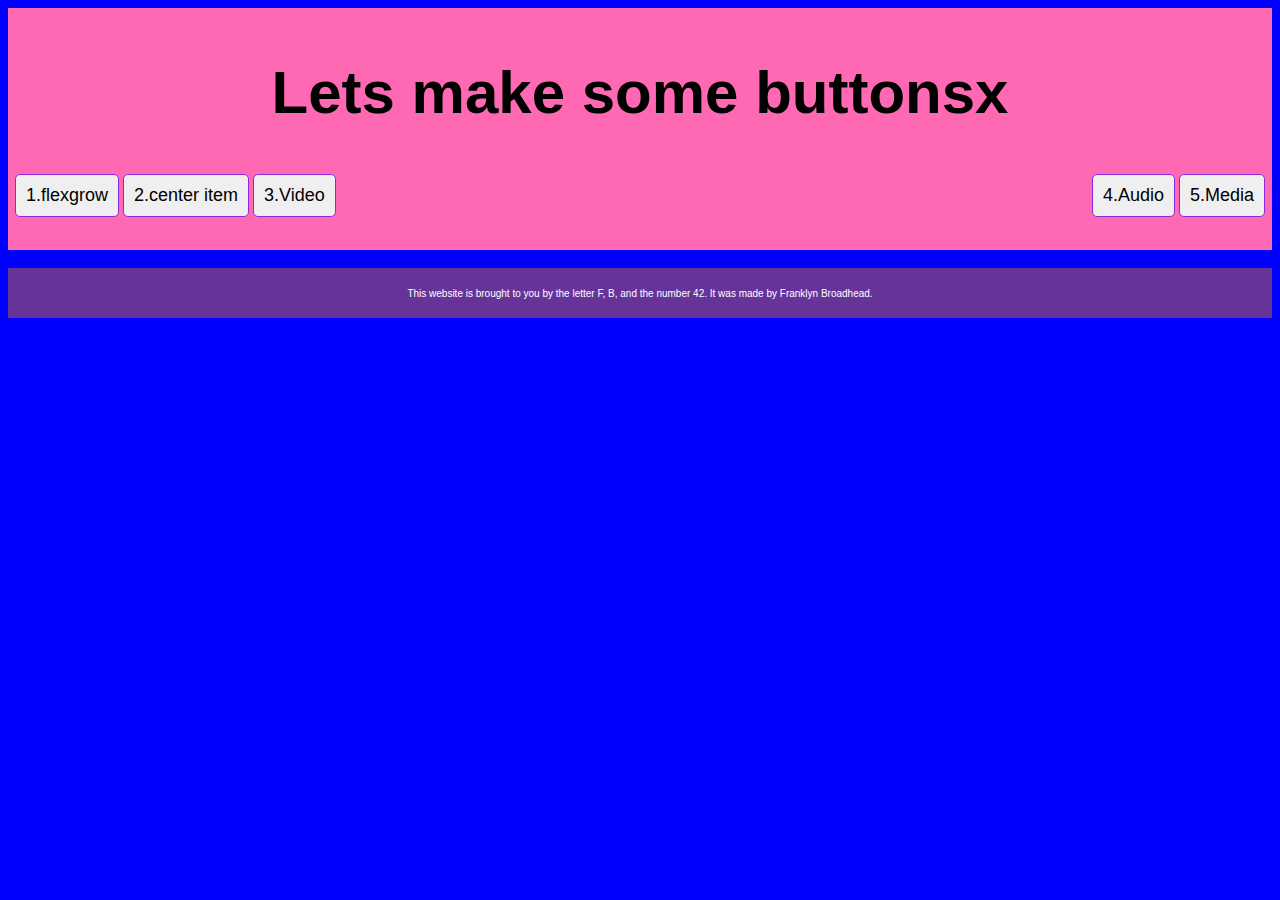
<file: page2.html>
<!DOCTYPE html>
<html lang="en">
<head>
    <meta charset="UTF-8">
    <meta http-equiv="X-UA-Compatible" content="IE=edge">
    <meta name="viewport" content="width=device-width, initial-scale=1.0">

    <link rel="stylesheet" href="styles.css">


    <title>Let's Flexbox!</title>

</head>
<body>
    

    <!--Header title and menu begin here-->
    <header>
        <h1>Lets make some buttonsx</h1>  
        <ul>
            <div class="container-navigation">
            <button href="page2.html"></a>1.flexgrow</button>
            <button>2.center item</button>
            <button>3.Video</button>
            <button class="push">4.Audio</button>
            <button>5.Media</button>
            </div>
        </ul>           
    </header>   
    <!-- end of header information here -->
        <main>
<section class="button-one-section">

    <img class="button-top-img" scr="http://www.placekitten.com/800/300"></section>
        </main> 
        <footer>
            <p>This website is brought to you by the letter F, B, and the number 42. It was made by Franklyn Broadhead.</p>
        </footer>
</body>
</html>
</file>
<file: styles.css>
body{
    background-color: blue;
}

/* header sytles */

header {
    background-color: hotpink;
    padding: 10px 0px 10px 0px;
    
    
}


/* section one flex grow and shrink */

.section-one {
    background-color: blueviolet;
    
    
}

.flexgrow-container {
    display: flex;
}

.box1 {
    background-color: skyblue;
    
    height: 200px;
    flex: 1 1 auto;

}

.box2 {

    background-color: lightgreen;
    
    height: 200px;
    flex: 2 2 auto;
}

.box3 {

    background-color: darkmagenta;
    
    height: 200px;
    flex: 1 1 auto;

}

/* section 2 center item */

.section-two {
    background-color: orangered;
    height: 700px;
    display: flex;
    align-items: center;
    justify-content: center;

}

/* section 3 youtube video */

.section-three {
    background-color: lightcoral;
    height: 800px;
    display: flex;
    align-items: center;
    justify-content: center;
    flex-wrap: wrap;

}

iframe { 
    padding: 5px;
    
}


/* section 4 embed audio */

.section-four {
    background-color: darkslateblue;
    height: 500px;
    
}

/* section 5 media items */

.section-five {
    background-color: goldenrod;
}

h1 {
    font-family: Verdana, Geneva, Tahoma, sans-serif;
    font-size: 60px;
    text-align: center;
}

ul {
    list-style-type: none;
    padding: 5px;
}

.container-navigation {
    display:flex;
    flex-wrap: wrap;
    flex-direction: row;
    justify-content: flex-start;
}

.push{
    margin-left: auto;
}

li {
font-family: Verdana, Geneva, Tahoma, sans-serif;
padding: 10px;
margin: 0px 3px;
border: 1px solid limegreen;
border-radius: 10px;
background-color: aliceblue;
}

.audiothing {
    font-family: 'Franklin Gothic Medium', 'Arial Narrow', Arial, sans-serif;
    font-size: 20px;
    display: flex;
    align-items: center;
    flex-wrap:wrap;
    flex-direction: column;
    justify-content: center;
}

.media-container {
    display: flex;
    justify-content: flex-start;
    flex-wrap: flex;
    padding: 15px 25px 15px 15px;
}

.media-container .mediacontent {
flex: 1;
padding: 10px;
}

.mediacontent {
    font-family:Verdana, Geneva, Tahoma, sans-serif;
    color: blue;
    font-size: 20px;

}

button {
    border: 1px solid blueviolet;
    border-radius: 5px;
    font-family: Verdana, Geneva, Tahoma, sans-serif; font-size: large;
    padding: 10px;
    margin: 2px;
    transition-duration: 4s;
}

button:hover {
background-color: limegreen;
color: white;
}

button:active {
background-color: #3e8e41;
box-shadow: 0 5px darkred;
transform: translateY(4px);
}

footer {
    background-color: rebeccapurple;
    height: 30px;
    text-align: center;
    font-family: 'Segoe UI', Tahoma, Geneva, Verdana, sans-serif;
    font-size: x-small;
    color: white;
    padding: 10px 0px;
}
</file>
